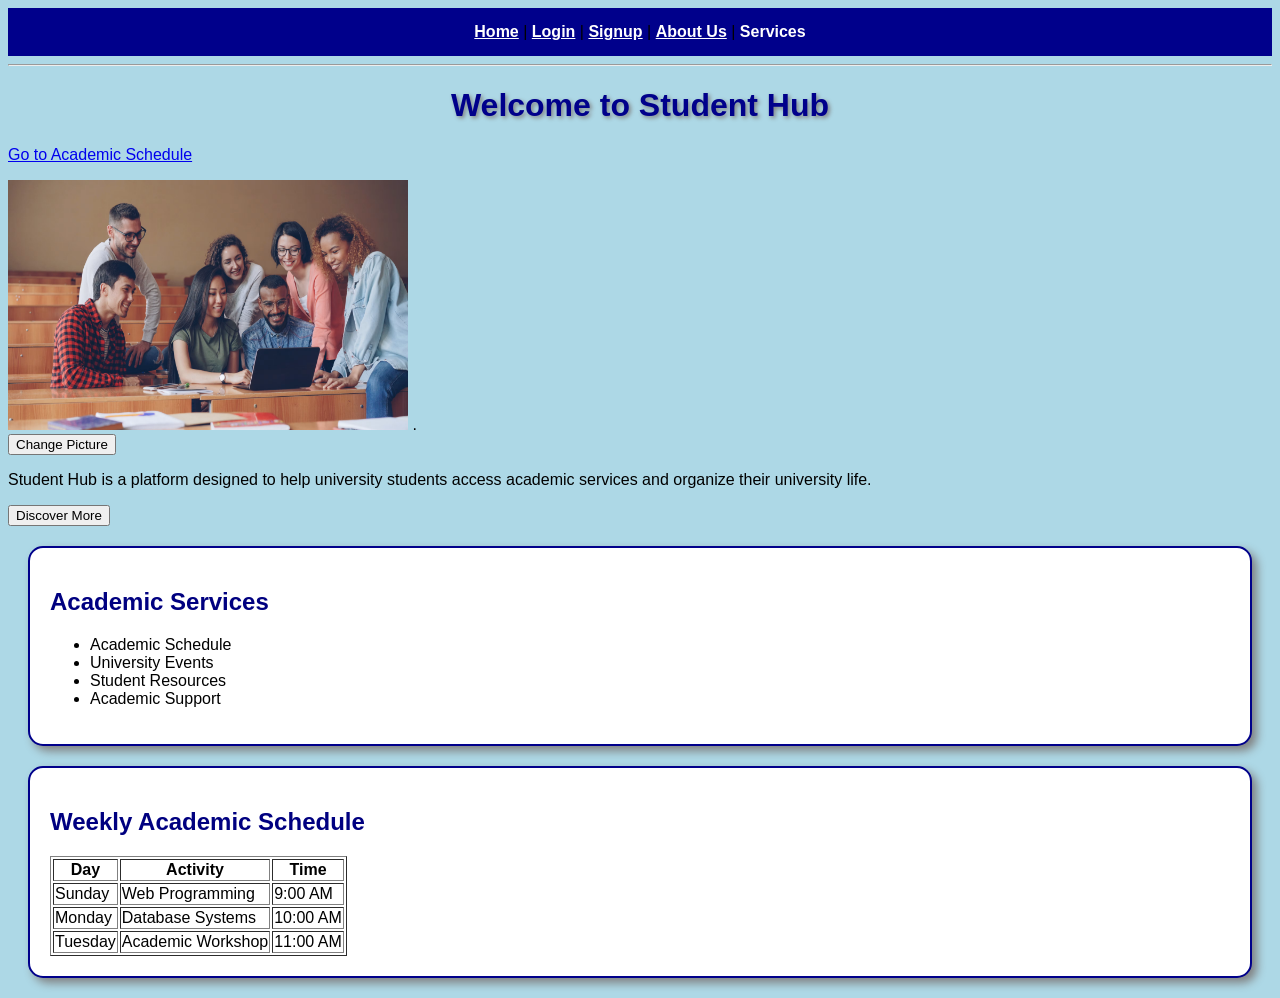
<file: index.html>
<!DOCTYPE html>
<html lang="en">

<head>
    <meta charset="UTF-8">
    <title>Student Hub - Home</title>
<link rel="stylesheet" type="text/css" href="style.css">
<script src="script.js"></script>
</head>

<body><nav>
    <a href="index.html">Home</a> |
    <a href="login.html">Login</a> |
    <a href="signup.html">Signup</a> |
    <a href="about.html">About Us</a> |

    <div class="dropdown">
        <span>Services</span>

        <ul>
            <li><a href="#services">Academic Services</a></li>
            <li><a href="#schedule">Academic Schedule</a></li>
        </ul>
    </div>
</nav>
<hr>

    <h1 style="color: darkblue; text-shadow: 2px 2px 4px gray;">
    Welcome to Student Hub
</h1>
<p><a href="#schedule">Go to Academic Schedule</a>
</p>
<!-- Student Hub Image Map --><img id="studentImage" src="images/studenthub.jpg"
     alt="University students studying together"
     width="400"
     height="250"
     usemap="#studentmap">

<map name="studentmap">
    <area shape="rect"
          coords="0,0,400,250"
          href="about.html"
          alt="About Student Hub"
          title="Click to learn about Student Hub">
</map>.
<br>
<button onclick="changePicture()">Change Picture</button>
<p id="description">
    Student Hub is a platform designed to help university
    students access academic services and organize their
    university life.
</p>

<button onclick="changeContent()">Discover More</button>
    <!-- Our Services -->
<div class="content-box"><h2 id="services">Academic Services</h2>
    <ul>
        <li>Academic Schedule</li>
        <li>University Events</li>
        <li>Student Resources</li>
        <li>Academic Support</li>
    </ul>

</div>


<!-- Weekly Academic Schedule -->
<div class="content-box">
<h2 id="schedule">Weekly Academic Schedule</h2>    <table border="1">
        <thead>
            <tr>
                <th>Day</th>
                <th>Activity</th>
                <th>Time</th>
            </tr>
        </thead>

        <tbody>
            <tr>
                <td>Sunday</td>
                <td>Web Programming</td>
                <td>9:00 AM</td>
            </tr>

            <tr>
                <td>Monday</td>
                <td>Database Systems</td>
                <td>10:00 AM</td>
            </tr>

            <tr>
                <td>Tuesday</td>
                <td>Academic Workshop</td>
                <td>11:00 AM</td>
            </tr>
        </tbody>
    </table>

</div>
</body>

</html>
</file>
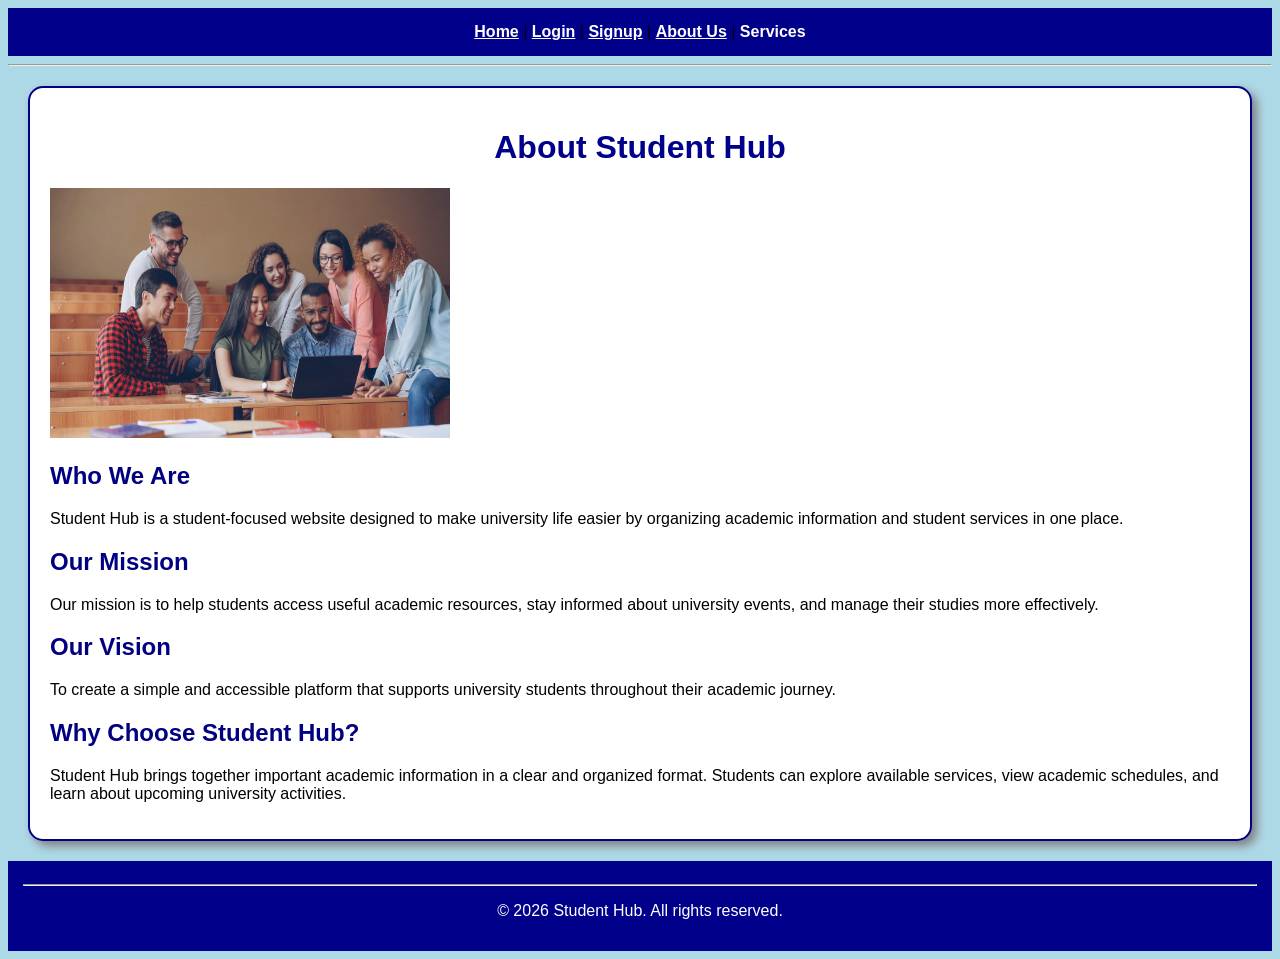
<file: about.html>
<!DOCTYPE html>
<html lang="en">

<head>
    <meta charset="UTF-8">
    <title>Student Hub - About Us</title>
<link rel="stylesheet" type="text/css" href="style.css">
<style>
    footer {
        background-color: darkblue;
        color: white;
        text-align: center;
        padding: 15px;
    }
</style>
</head>

<body>
<nav>
    <a href="index.html">Home</a> |
    <a href="login.html">Login</a> |
    <a href="signup.html">Signup</a> |
    <a href="about.html">About Us</a> |

    <div class="dropdown">
        <span>Services</span>

        <ul>
            <li><a href="index.html#services">Academic Services</a></li>
            <li><a href="index.html#schedule">Academic Schedule</a></li>
        </ul>
    </div>
</nav>
    <hr>
<div class="content-box">
    <h1>About Student Hub</h1>
<img src="images/studenthub.jpg"
     alt="Student Hub"
     width="400"
     height="250"
     usemap="#studentmap">

<map name="studentmap">
    <area shape="rect"
          coords="0,0,400,250"
          href="about.html"
          alt="About Student Hub">
</map>
    <section>
        <h2>Who We Are</h2>
        <p>
            Student Hub is a student-focused website designed
            to make university life easier by organizing
            academic information and student services
            in one place.
        </p>
    </section>

    <section>
        <h2>Our Mission</h2>
        <p>
            Our mission is to help students access useful
            academic resources, stay informed about
            university events, and manage their studies
            more effectively.
        </p>
    </section>

    <section>
        <h2>Our Vision</h2>
        <p>
            To create a simple and accessible platform
            that supports university students throughout
            their academic journey.
        </p>
    </section>

    <article>
        <h2>Why Choose Student Hub?</h2>
        <p>
            Student Hub brings together important academic
            information in a clear and organized format.
            Students can explore available services,
            view academic schedules, and learn about
            upcoming university activities.
        </p>
    </article>
</div>
    <footer>
        <hr>
        <p>&copy; 2026 Student Hub. All rights reserved.</p>
    </footer>

</body>

</html>
</file>
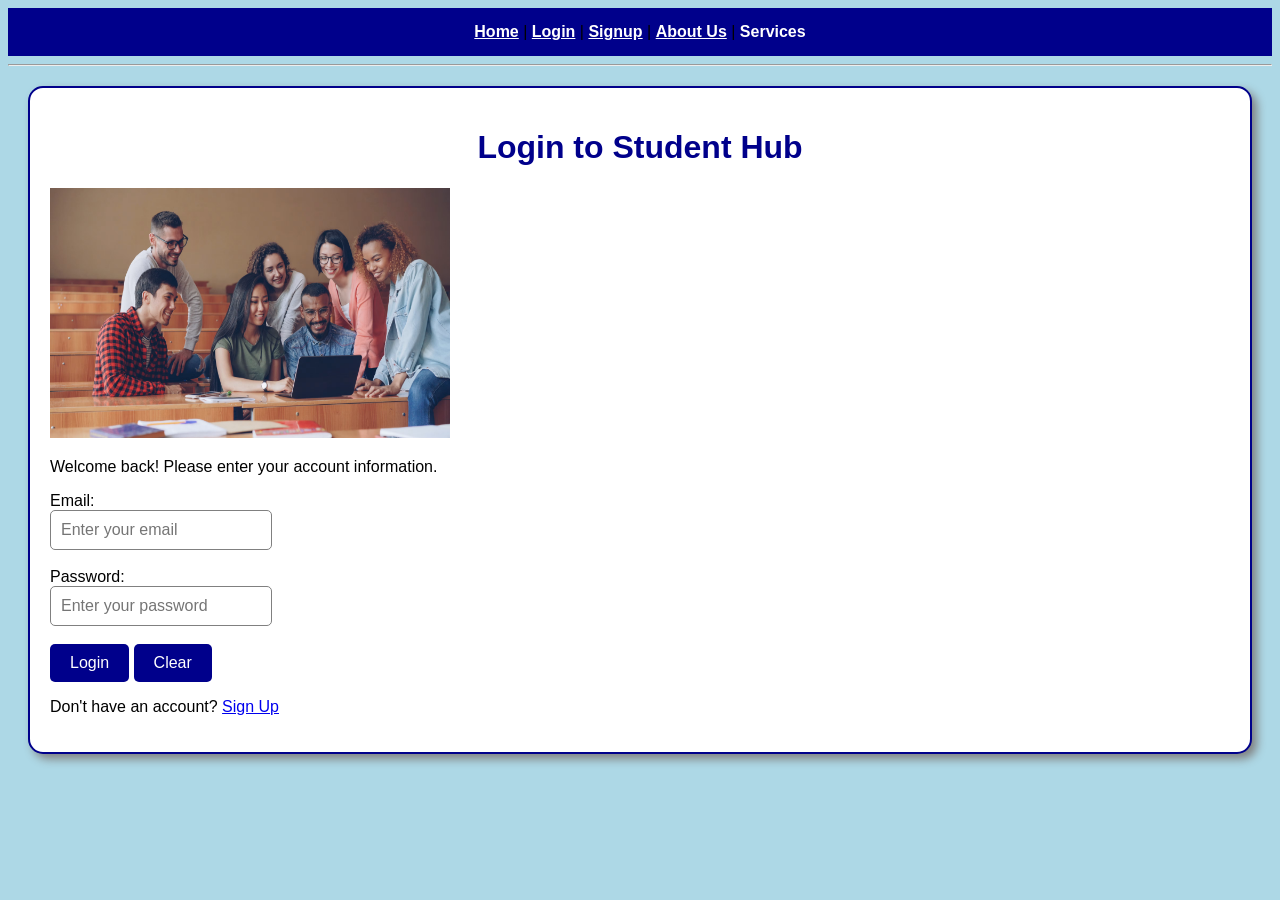
<file: login.html>
<!DOCTYPE html>
<html lang="en">

<head>
    <meta charset="UTF-8">
    <title>Student Hub - Login</title>
<link rel="stylesheet" type="text/css" href="style.css">
</head>

<body><nav>
    <a href="index.html">Home</a> |
    <a href="login.html">Login</a> |
    <a href="signup.html">Signup</a> |
    <a href="about.html">About Us</a> |

    <div class="dropdown">
        <span>Services</span>

        <ul>
            <li><a href="index.html#services">Academic Services</a></li>
            <li><a href="index.html#schedule">Academic Schedule</a></li>
        </ul>
    </div>
</nav>
    <hr>
<div class="content-box">
    <h1>Login to Student Hub</h1>
<img src="images/studenthub.jpg"
     alt="Student Hub"
     width="400"
     height="250"
     usemap="#studentmap">

<map name="studentmap">
    <area shape="rect"
          coords="0,0,400,250"
          href="about.html"
          alt="About Student Hub">
</map>
    <p>Welcome back! Please enter your account information.</p>

    <form action="#" method="post">

        <label for="email">Email:</label><br>
        <input type="email" id="email" name="email"
               placeholder="Enter your email" required>

        <br><br>

        <label for="password">Password:</label><br>
        <input type="password" id="password" name="password"
               placeholder="Enter your password" required>

        <br><br>

        <input type="submit" value="Login">
        <input type="reset" value="Clear">

    </form>

    <p>
        Don't have an account?
        <a href="signup.html">Sign Up</a>
    </p>
</div>
</body>

</html>
</file>
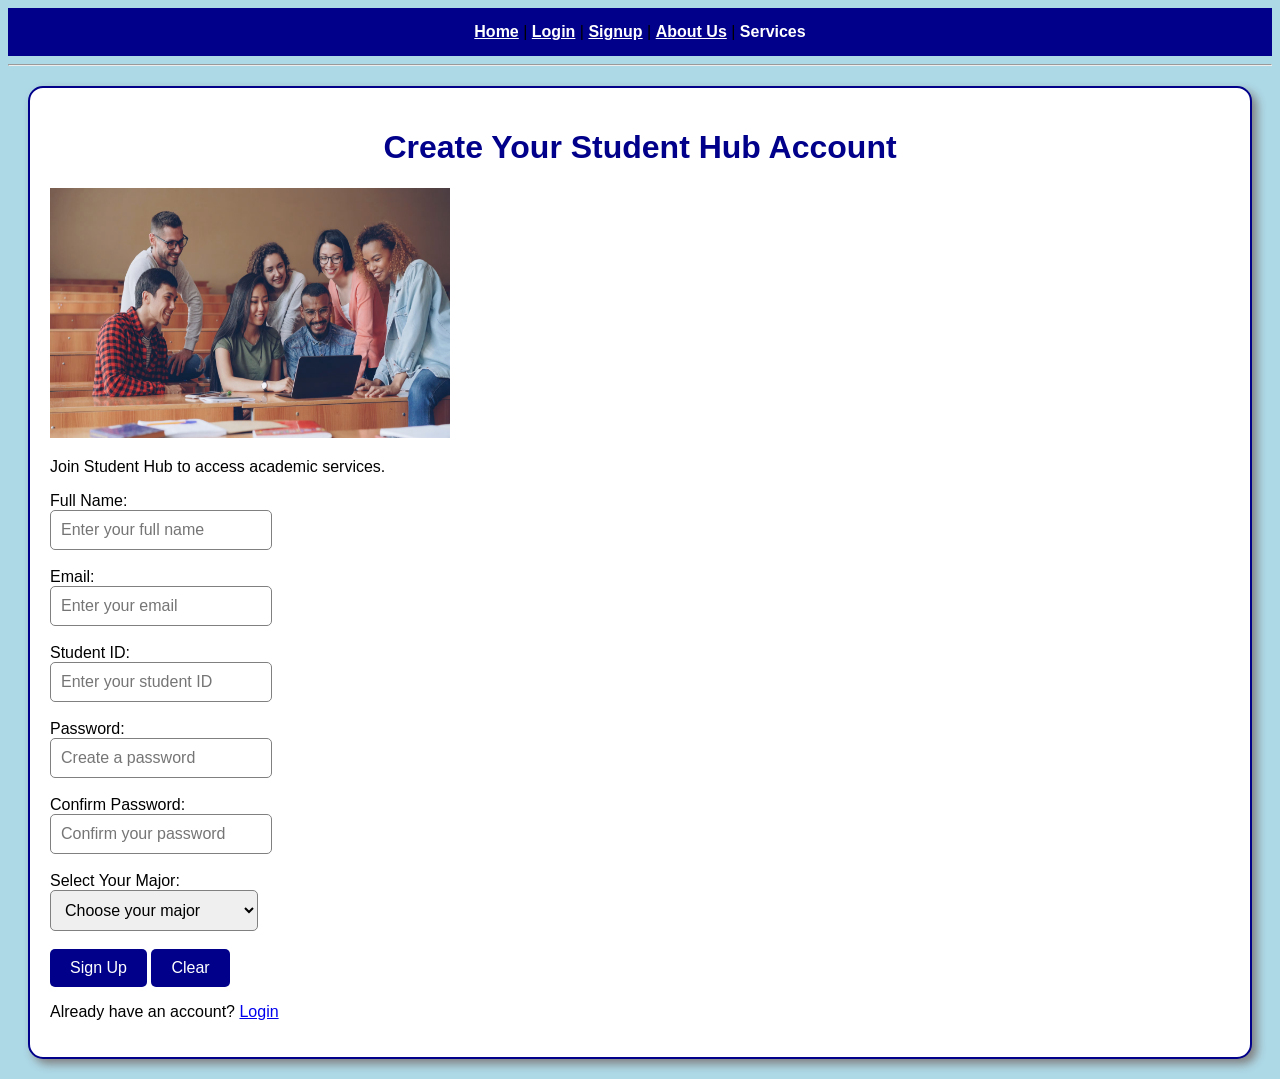
<file: signup.html>
<!DOCTYPE html>
<html lang="en">

<head>
    <meta charset="UTF-8">
    <title>Student Hub - Signup</title>
<script src="script.js"></script>
<link rel="stylesheet" type="text/css" href="style.css">
</head>

<body><nav>
    <a href="index.html">Home</a> |
    <a href="login.html">Login</a> |
    <a href="signup.html">Signup</a> |
    <a href="about.html">About Us</a> |

    <div class="dropdown">
        <span>Services</span>

        <ul>
            <li><a href="index.html#services">Academic Services</a></li>
            <li><a href="index.html#schedule">Academic Schedule</a></li>
        </ul>
    </div>
</nav>

    <hr>
<div class="content-box">
    <h1>Create Your Student Hub Account</h1>
<img src="images/studenthub.jpg"
     alt="Student Hub"
     width="400"
     height="250"
     usemap="#studentmap">

<map name="studentmap">
    <area shape="rect"
          coords="0,0,400,250"
          href="about.html"
          alt="About Student Hub">
</map>
    <p>Join Student Hub to access academic services.</p>
<form action="#" method="post" onsubmit="return checkPassword();">
        <label for="fullname">Full Name:</label><br>
        <input type="text" id="fullname" name="fullname"
               placeholder="Enter your full name" required>

        <br><br>

        <label for="email">Email:</label><br>
        <input type="email" id="email" name="email"
               placeholder="Enter your email" required>

        <br><br>

        <label for="studentid">Student ID:</label><br>
        <input type="text" id="studentid" name="studentid"
               placeholder="Enter your student ID" required>

        <br><br>

        <label for="password">Password:</label><br>
        <input type="password" id="password" name="password"
               placeholder="Create a password" required>

        <br><br>

        <label for="confirmPassword">Confirm Password:</label><br>
        <input type="password" id="confirmPassword"
               name="confirmPassword"
               placeholder="Confirm your password" required>

        <br><br>

        <label for="major">Select Your Major:</label><br>
        <select id="major" name="major" required>
            <option value="">Choose your major</option>
            <option value="IS">Information Systems</option>
            <option value="CS">Computer Science</option>
            <option value="IT">Information Technology</option>
            <option value="SE">Software Engineering</option>
        </select>

        <br><br>

        <input type="submit" value="Sign Up">
        <input type="reset" value="Clear">

    </form>

    <p>
        Already have an account?
        <a href="login.html">Login</a>
    </p>
</div>
</body>

</html>
</file>
<file: style.css>
body {
    background-color: lightblue;
    font-family: Arial, Helvetica, sans-serif;
    color: black;
}

h1 {
    color: darkblue;
    text-align: center;
}

h2 {
    color: navy;
}

p {
    font-size: 16px;
}

nav {
    background-color: darkblue;
    padding: 15px;
    text-align: center;
}

nav a {
    color: white;
    font-weight: bold;
}

/* Student Hub Content Box */

.content-box {
    background-color: white;
    border: 2px solid darkblue;
    border-radius: 15px;
    padding: 20px;
    margin: 20px;
    box-shadow: 5px 5px 10px gray;
}

/* Form Input Styles */

input, select {
    padding: 10px;
    border: 1px solid gray;
    border-radius: 5px;
    font-size: 16px;
}

input:focus, select:focus {
    background-color: lightyellow;
    border-color: darkblue;
}

/* Form Buttons */

input[type="submit"], input[type="reset"] {
    background-color: darkblue;
    color: white;
    padding: 10px 20px;
    border: none;
    border-radius: 5px;
}

input[type="submit"]:hover,
input[type="reset"]:hover {
    background-color: royalblue;
}
/* Drop-Down Menu */

.dropdown {
    display: inline-block;
    position: relative;
    color: white;
    font-weight: bold;
}.dropdown ul {
    display: none;
    position: absolute;
    top: 100%;
    left: 0;
    margin: 0;
    background-color: darkblue;
    width: 180px;
    padding: 10px;
    list-style: none;
    z-index: 10;
}

.dropdown:hover ul {
    display: block;
}

.dropdown li {
    padding: 10px;
}

.dropdown li:hover {
    background-color: royalblue;
}
</file>
